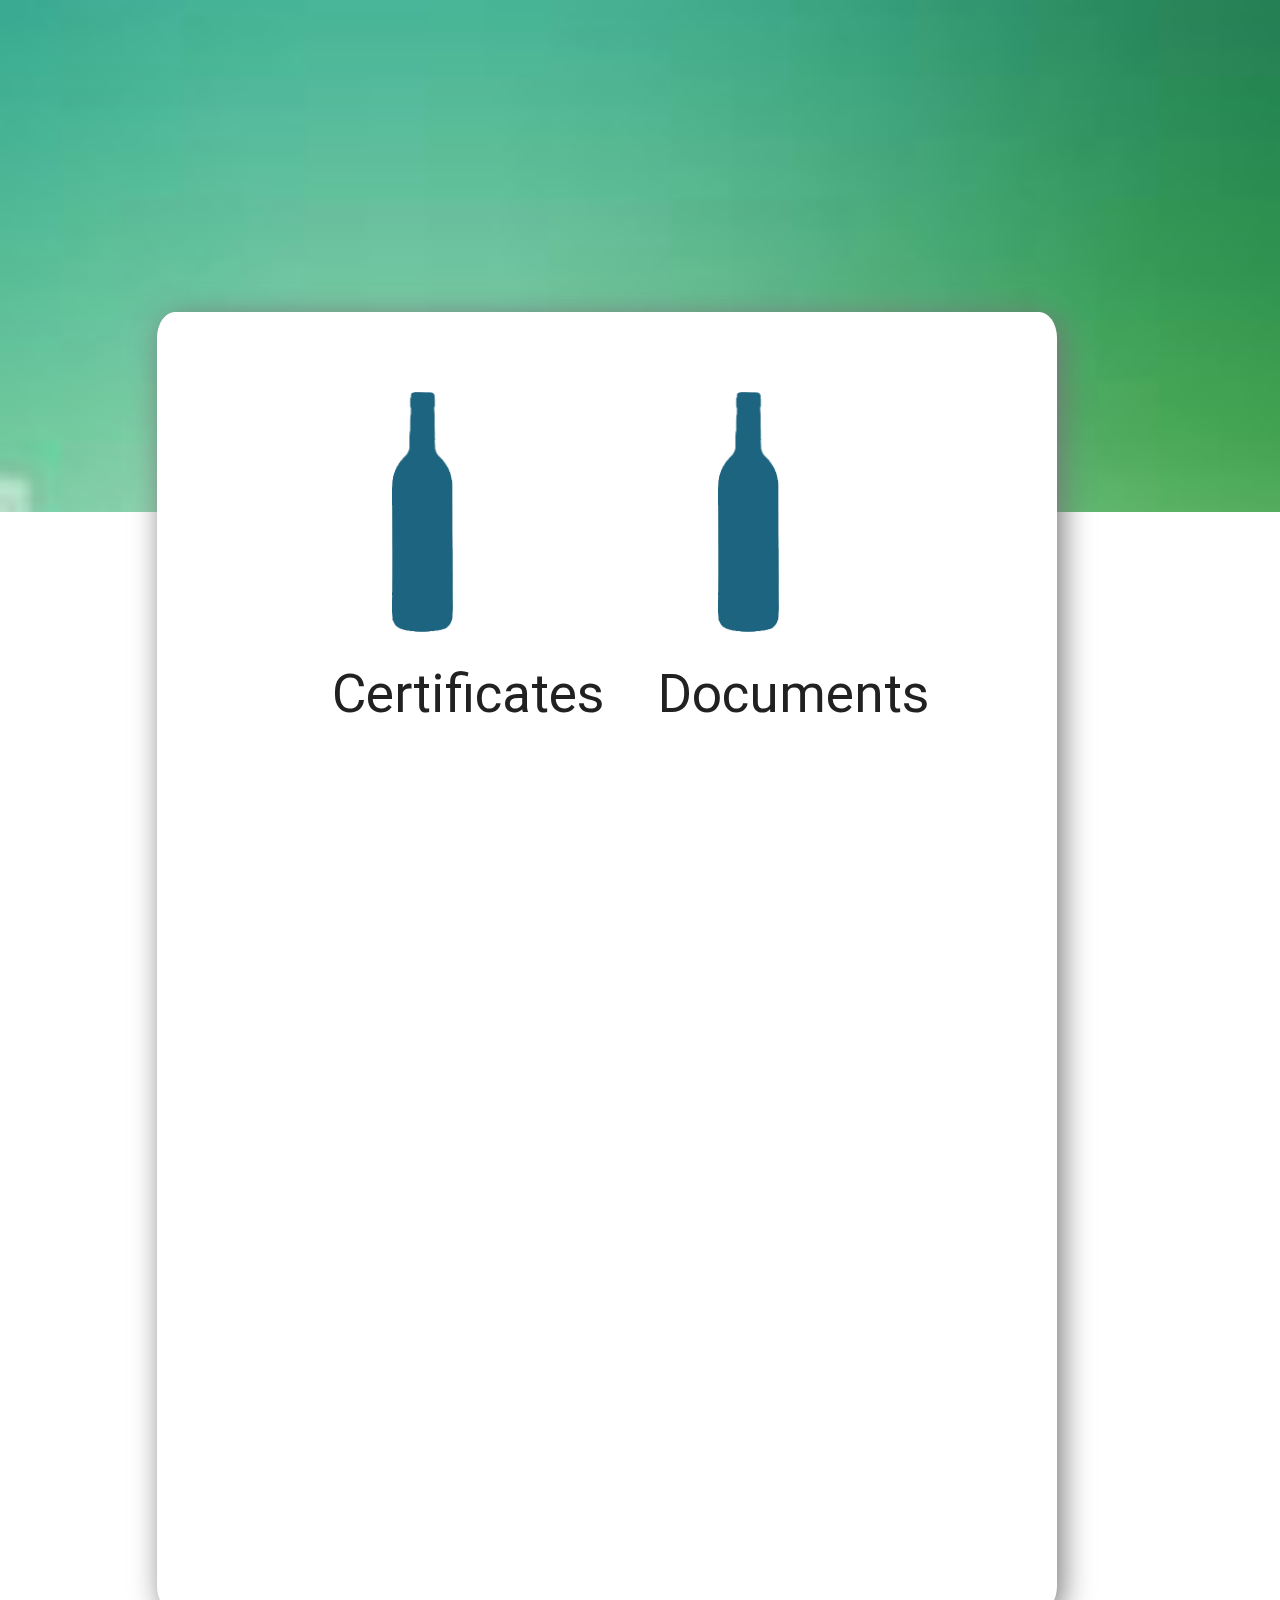
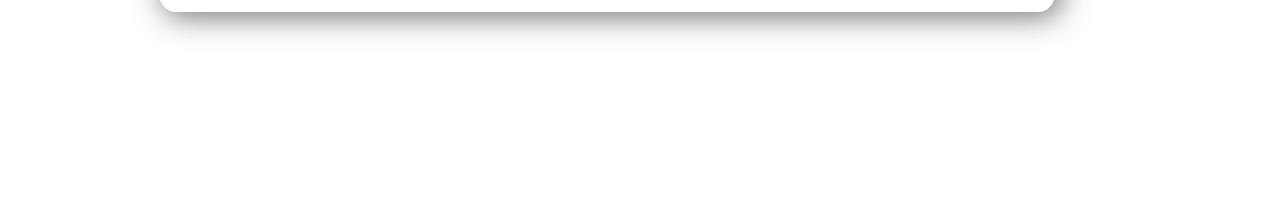
<file: bottles.html>
<!DOCTYPE html>
<html>
    <head>
        <link rel="stylesheet" type="text/css" href="css/materialize.min.css">
        <link rel="stylesheet" type="text/css" href="css/style.css">
        <link rel="stylesheet" type="text/css" href="css/font-awesome.min.css">
        
    </head>
    <body>
        <div class="header-bg">
            
        </div>
        <div class="container">
            
            <div class="cardcardan">
                <div class="container">
                    
                    <div class="row">
                        <div class="col s6 margin-top">
                            <div class="margin-leftleft">
                                <a href="view_bottle.html"><img class="bote-size" src="img/bote.png"></a>
                            </div>
                            <div class="margin-leftt">
                                <h2>Certificates</h2>
                            </div>
                        </div><!--End of col-->
                        
                        <div class="col s6 margin-top">
                            <div class="margin-leftleft">
                                <a href="view_bottle.html"><img class="bote-size" src="img/bote.png"></a>
                            </div>
                            <div class="margin-leftt">
                                <h2>Documents</h2>
                            </div>
                        </div><!--End of col-->
                    </div><!--End of row-->
                    
                </div><!--End of container-->
            </div><!--End of cardcardan-->
            
        </div><!---End of container-->
        
        <script type="text/javascript" src="js/jquery.min.js"></script>
        <script type="text/javascript" src="js/materialize.min.js"></script>
    </body>
</html>
</file>
<file: css/style.css>
.bg{
    background-image: url(../img/bg.jpg);
    background-size: cover;
    background-repeat: no-repeat;
}

.font-white{
    font-family: Roboto;
    color: white;
}

.font-black{
    font-family: Roboto;
    color: black;
}

.margin-xxlarge-top{
    margin-top: 600px;
}

.margin-left{
    margin-left: 50px;
}

.margin-large-top{
    margin-top: 200px;
}

.margin-leftt{
    margin-left: 40px;
}

.margin-leftleft{
    margin-left: 100px;
}


.margin-top{
    margin-top: 80px;
}

.buttona{
    background: none;
    border: none;
}

.buttona:active{
    background-color: rgba(255,255,255,0.3);
    padding: 1% 7% 1% 7%;
    border-radius: 10%;
}

.header-bg{
    background-image: url(../img/hombgedited.jpg);
    background-size: cover;
    background-repeat: no-repeat;
    padding: 20%;
    position: relative;
}

.cardcardan{
    background-color: white;
    width: 900px;
    height: 1300px;
    border-radius: 2%;
    position: relative;
    top: -200px;
    left: -35px;;
    right: 0;
    margin: auto;
    box-shadow: 5px 5px 30px #777777;
}

.bote-size{
    width: 30%;
}

.botepahiga{
    margin-left: 200px;
    top: -65px;
    position: relative;
}

.colored{
    color: #1f6680;
}
/*loader*/
/*loader style*/
.js div#preloader { position: fixed; left: 0; top: 0; z-index: 999; width: 100%; height: 100%; overflow: visible; background: #347dd1 url('../img/loader.jpg') no-repeat center center; }
/*End of loader style*/
/*End of loeader*/
</file>
